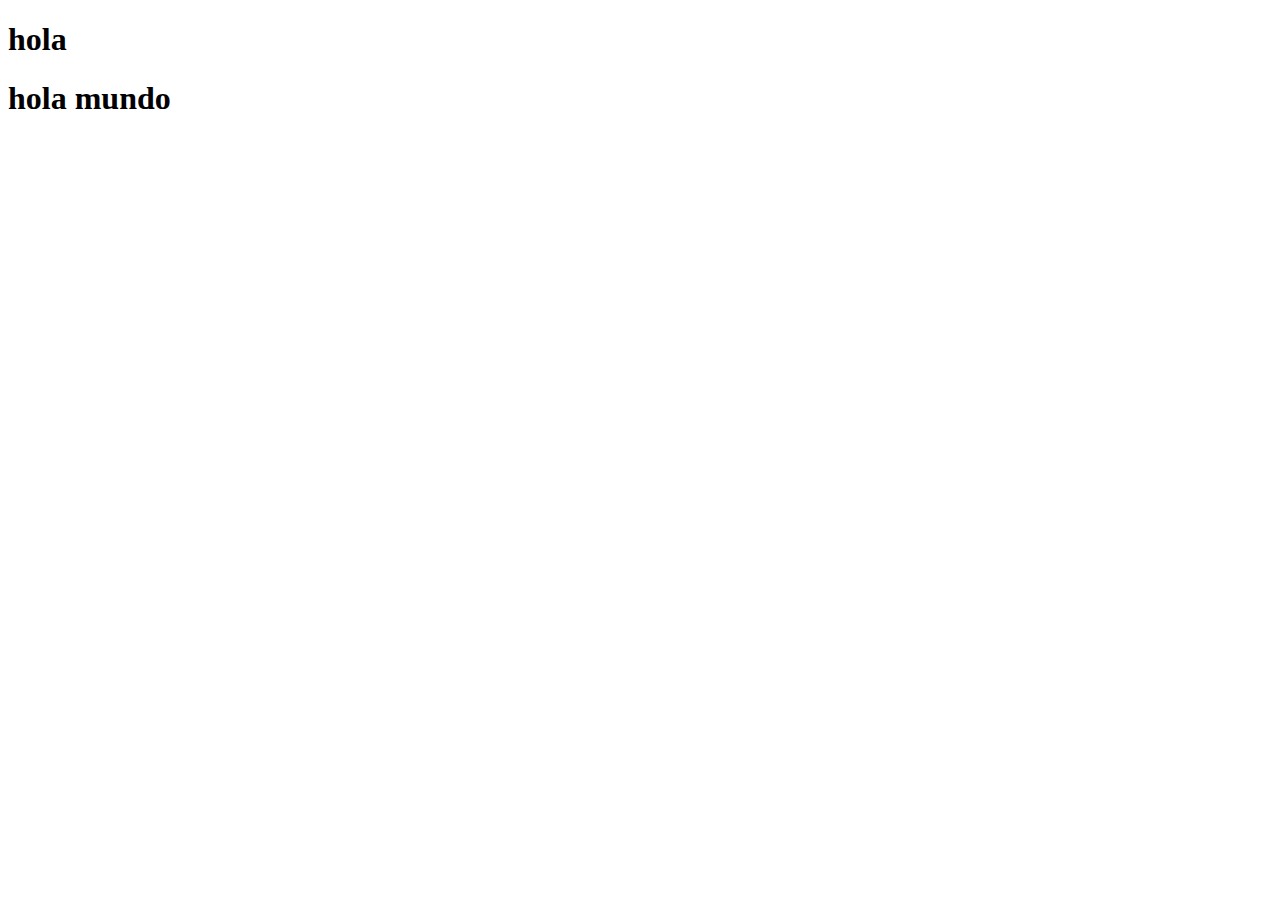
<file: el_camino_al_orinoco.html>
<!DOCTYPE html>
<html lang="en">

<head>
    <meta charset="UTF-8">
    <meta name="viewport" content="width=device-width, initial-scale=1.0">
    <title>Document</title>
</head>

<body>
    <h1>hola</h1>

    <h1>
        <div>
            hola mundo
        </div>
    </h1>
</body>

</html>
</file>
